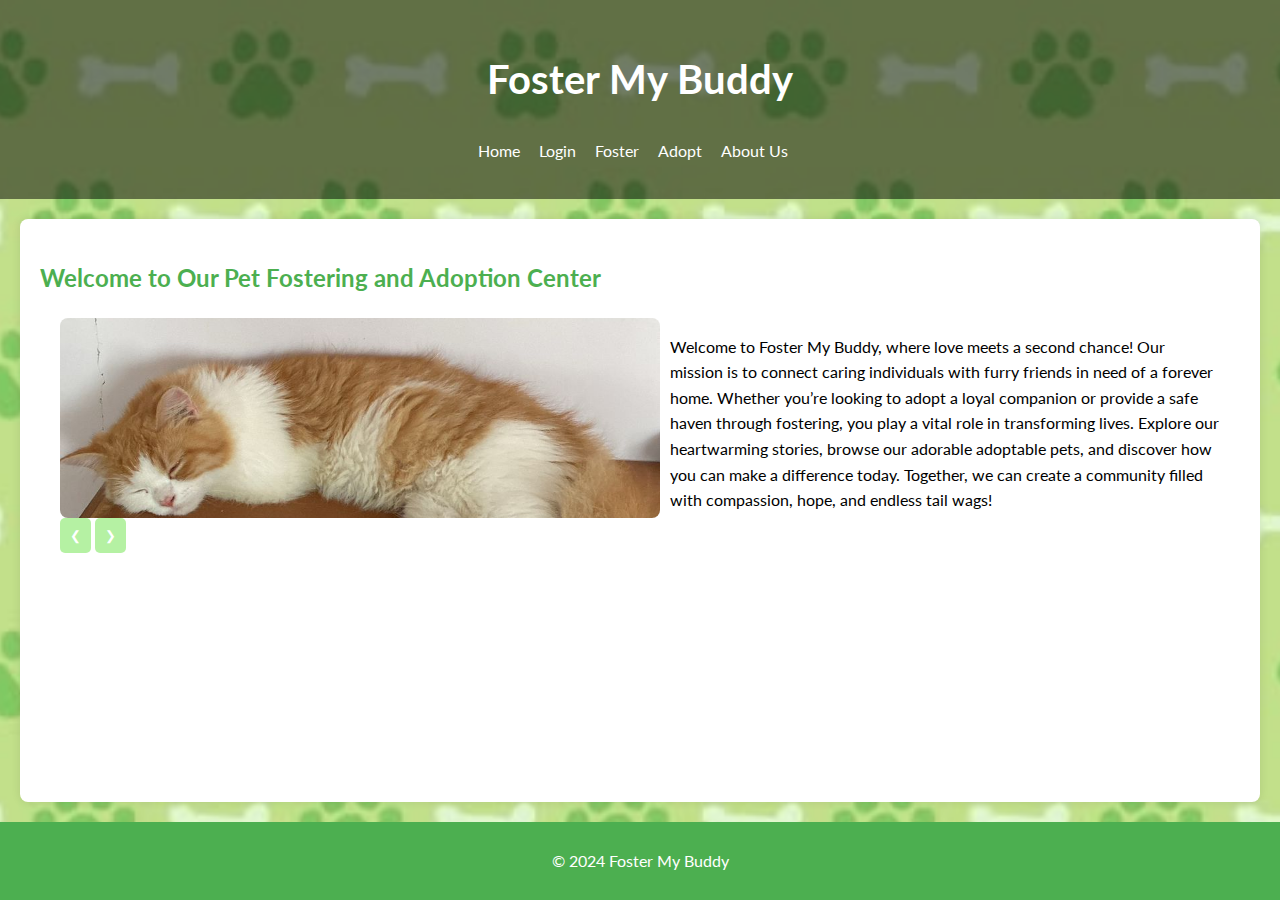
<file: wt website/index.html>
<!DOCTYPE html>
<html lang="en">
<head>
    <meta charset="UTF-8">
    <meta name="viewport" content="width=device-width, initial-scale=1.0">
    <title>Home - Pet Adoption</title>
    <link rel="stylesheet" href="styles.css">
    <link href="https://fonts.googleapis.com/css2?family=Lato:wght@300;400;700&display=swap" rel="stylesheet">
</head>
<body>
    <header>
        <h1>Foster My Buddy</h1>
        <nav>
            <ul>
                <li><a href="index.html">Home</a></li>
                <li><a href="login.html">Login</a></li>
                <li><a href="foster.html">Foster</a></li>
                <li><a href="adopt.html">Adopt</a></li>
                <li><a href="about.html">About Us</a></li>
            </ul>
        </nav>
    </header>

    <main>
        <h2>Welcome to Our Pet Fostering and Adoption Center</h2>
        <div class="content">
            <div class="slider">
                <div class="slides">
                    <img src="taco.jfif" alt="Adoptable Pet 1" class="slide">
                    <img src="cats.jpg" alt="Adoptable Pet 2" class="slide">
                    <img src="dog.jpg" alt="Adoptable Pet 3" class="slide">
                </div>
                <button class="prev" onclick="changeSlide(-1)">&#10094;</button>
                <button class="next" onclick="changeSlide(1)">&#10095;</button>
            </div>
            <div class="text">
                <p>Welcome to Foster My Buddy, where love meets a second chance! Our mission is to connect caring individuals with furry friends in need of a forever home. Whether you’re looking to adopt a loyal companion or provide a safe haven through fostering, you play a vital role in transforming lives. Explore our heartwarming stories, browse our adorable adoptable pets, and discover how you can make a difference today. Together, we can create a community filled with compassion, hope, and endless tail wags!</p>
            </div>
        </div>
    </main>

    <footer>
        <p>© 2024 Foster My Buddy</p>
    </footer>

    <script>
        let currentSlide = 0;

        function changeSlide(direction) {
            const slides = document.querySelectorAll('.slide');
            currentSlide += direction;

            // Loop around the slides
            if (currentSlide >= slides.length) {
                currentSlide = 0;
            } else if (currentSlide < 0) {
                currentSlide = slides.length - 1;
            }

            // Move the slides
            const offset = -currentSlide * 100; // Each slide is 100% wide
            document.querySelector('.slides').style.transform = `translateX(${offset}%)`;
        }

        // Automatically change the slide every 3 seconds
        setInterval(() => {
            changeSlide(1);
        }, 3000); // 3000 milliseconds = 3 seconds
    </script>
</body>
</html>
</file>
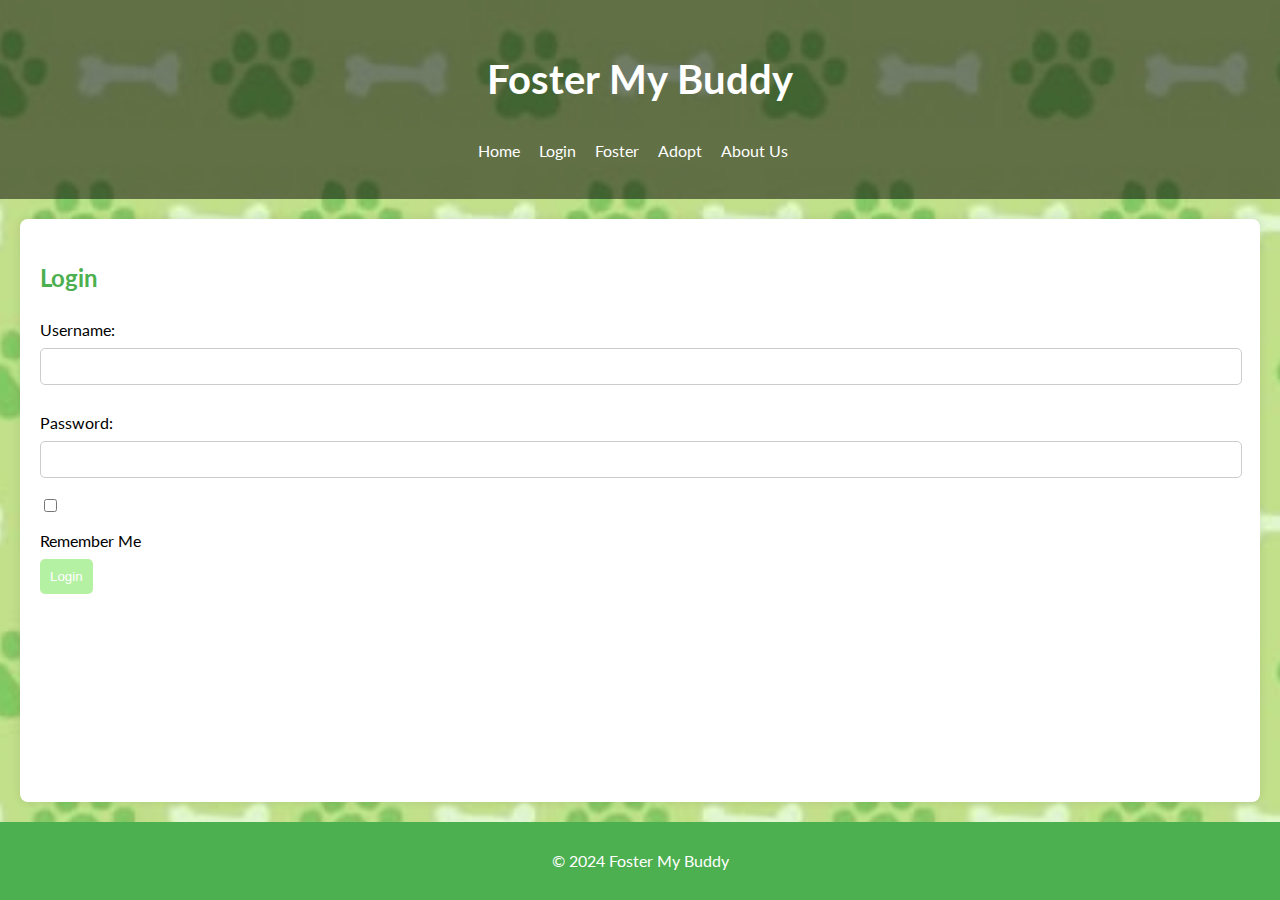
<file: wt website/login.html>
<!DOCTYPE html>
<html lang="en">
<head>
    <meta charset="UTF-8">
    <meta name="viewport" content="width=device-width, initial-scale=1.0">
    <title>Login</title>
    <link rel="stylesheet" href="styles.css">
    <link href="https://fonts.googleapis.com/css2?family=Lato:wght@300;400;700&display=swap" rel="stylesheet">
</head>
<body>
    <header>
        <h1>Foster My Buddy</h1>
        <nav>
            <ul>
                <li><a href="index.html">Home</a></li>
                <li><a href="login.html">Login</a></li>
                <li><a href="foster.html">Foster</a></li>
                <li><a href="adopt.html">Adopt</a></li>
                <li><a href="about.html">About Us</a></li>
            </ul>
        </nav>
    </header>

    <main>
        <h2>Login</h2>
        <form id="login-form" action="login_process.php" method="POST">
            <label for="username">Username:</label>
            <input type="text" id="username" name="username" required>
            
            <label for="password">Password:</label>
            <input type="password" id="password" name="password" required>

            <div>
                <input type="checkbox" id="remember-me" name="remember">
                <label for="remember-me">Remember Me</label>
            </div>

            <!-- Login Button -->
            <button type="submit">Login</button>
            <div id="error-message" style="color: red;"></div> <!-- For displaying errors -->

        </form>
    </main>

    <footer>
        <p>&copy; 2024 Foster My Buddy</p>
    </footer>
    <script src="login.js"></script>
</body>
</html>
</file>
<file: wt website/styles.css>
body {
    font-family: 'Arial', sans-serif;
    line-height: 1.6;
    margin: 0;
    padding: 0;
    background-color: #f9f9f9;
}

header {
    background: #4caf50; /* Green */
    color: white;
    padding: 10px 20px;
    text-align: center;
}

nav ul {
    list-style: none;
    padding: 0;
}

nav ul li {
    display: inline;
    margin-right: 20px;
}

nav a {
    color: white;
    text-decoration: none;
}

nav a:hover {
    text-decoration: underline;
}

h1 {
    font-size: 2.5em;
}

h2 {
    color: #4CAF50;
    margin-top: 20px;
}

h3 {
    color: #333;
}

main {
    padding: 20px;
    margin: 20px;
    background: white;
    border-radius: 8px;
    box-shadow: 0 0 10px rgba(0, 0, 0, 0.1);
}

footer {
    text-align: center;
    padding: 10px 0;
    background: #4CAF50; /* Green */
    color: white;
    position: relative;
    bottom: 0;
    width: 100%;
}

img {
    max-width: 100%;
    height: auto;
    border-radius: 8px;
}

.pet-list, .adopt-pet-list {
    display: flex;
    flex-wrap: wrap;
    gap: 20px;
    margin-top: 10px;
}

.pet, .adopt-pet {
    background: #e7f3fe; /* Light Blue */
    border: 1px solid #4CAF50; /* Green */
    border-radius: 8px;
    padding: 15px;
    flex: 1 1 calc(30% - 20px); /* Three items in a row */
    box-shadow: 0 0 5px rgba(0, 0, 0, 0.1);
}

label {
    display: block;
    margin: 10px 0 5px;
}

input[type="text"],
input[type="password"] {
    width: calc(100% - 20px);
    padding: 10px;
    margin-bottom: 15px;
    border: 1px solid #ccc;
    border-radius: 5px;
}

button {
    background-color: #4CAF50; /* Green */
    color: white;
    padding: 10px 15px;
    border: none;
    border-radius: 5px;
    cursor: pointer;
}

button:hover {
    background-color: #45a049; /* Darker Green */
}



/*this is to add a background image and add a left side photo in index page*/


body {
    margin: 0;
    font-family: Arial, sans-serif;
    background-image: url('background3.jpg'); /* Background image */
    background-size: cover;
    background-position: center;
}

header {
    background-color: rgba(0, 0, 0, 0.5); /* Semi-transparent background */
    padding: 20px;
}

nav ul {
    list-style-type: none;
    padding: 0;
}

nav ul li {
    display: inline;
    margin-right: 15px;
}

.content {
    display: flex; /* Use flexbox for layout */
    align-items: center; /* Center items vertically */
    margin: 20px; /* Add some margin */
}

.left-image-index {
    width: 250px; /* Set a fixed width for the image */
    height: auto; /* Maintain aspect ratio */
    margin-right: 50px; /* Space between image and text */
}

.text {
    max-width: 600px; /* Limit the width of the text */
}

footer {
    text-align: center;
    padding: 10px;
}



/*this is for the footer to stick at the bottom*/

html, body {
    height: 100%; /* Ensure full height for the body */
    margin: 0; /* Remove default margin */
}

body {
    display: flex; /* Use flexbox */
    flex-direction: column; /* Stack children vertically */
}

main {
    flex: 1; /* Take up available space */
}

footer {
    text-align: center; /* Center the text */
    padding: 10px 0; /* Padding for spacing */
}



/*this is for flex box in foster page above*/


.foster-info {
    display: flex; /* Use flexbox for layout */
    align-items: center; /* Center items vertically */
    margin-bottom: 20px; /* Add space below this section */
}

.foster-image {
    height: 400px; /* Set a fixed height for the image */
    margin-right: 20px; /* Space between the image and text */
    flex-shrink: 0; /* Prevent image from shrinking */
}

.foster-text {
    flex: 1; /* Allow text to take up remaining space */
}



/*this is for flex box for each pet in foster page*/

.pets {
    display: flex; /* Use flexbox for the pets container */
    flex-wrap: wrap; /* Allow wrapping of items */
    gap: 20px; /* Space between pet items */
}

.pet {
    flex: 0 0 calc(50% - 20px); /* Take up 50% of the row width minus gap */
    box-sizing: border-box; /* Include padding/border in the width calculation */
}

.pet-info {
    display: flex; /* Flexbox for individual pet items */
    align-items: center; /* Center items vertically */
    background-color: #f9f9f9; /* Optional: background color for visual separation */
    border: 1px solid #ddd; /* Optional: border around each pet */
    padding: 10px; /* Padding for better spacing */
    border-radius: 5px; /* Optional: rounded corners */
}

.pet-image {
    height: 300px; /* Set a fixed height for pet images */
    margin-right: 20px; /* Space between the image and details */
    flex-shrink: 0; /* Prevent image from shrinking */
}

.pet-details {
    flex: 1; /* Allow details to take up remaining space */
}



/*for slider*/

.slider {
    position: relative; /* For positioning of buttons */
    max-width: 600px; /* Set a max width for the slider */
    margin: auto; /* Center the slider */
    overflow: hidden; /* Hide overflow */
}

.slides {
    display: flex; /* Use flexbox for slides */
    transition: transform 0.5s ease; /* Smooth transition */
}

.slide {
    min-width: 100%; /* Each slide takes full width */
    height: 300px; /* Set a fixed height for images */
    object-fit: cover; /* Cover the area */
}

button {

    top: 50%; /* Center vertically */
    background-color: rgba(106, 226, 69, 0.496); /* Semi-transparent background */
    border: none; /* No border */
    cursor: pointer; /* Pointer cursor */
    padding: 10px; /* Padding for buttons */
}

.prev {
    left: 10px; /* Position left button */
}

.next {
    right: 10px; /* Position right button */
}




/*for text and slider side by side*/

.content {
    display: flex; /* Use Flexbox for layout */
    align-items: flex-start; /* Align items at the top */
    gap: 10px; /* Space between the slider and text */
}

.slider {
    position: relative; /* For positioning of buttons */
    max-width: 600px; /* Set a smaller max width for the slider */
    margin: auto; /* Center the slider */
    overflow: hidden; /* Hide overflow */
}

.slides {
    display: flex; /* Use flexbox for slides */
    transition: transform 0.5s ease; /* Smooth transition */
}

.slide {
    min-width: 100%; /* Each slide takes full width of the slider */
    height: 200px; /* Set a smaller fixed height for images */
    object-fit: cover; /* Cover the area */
}

.prev {
    left: 5px; /* Position left button */
}

.next {
    right: 5px; /* Position right button */
}

.text {
    flex: 1; /* Allow text to take up remaining space */
}



/*font*/

body {
    font-family: 'Lato', sans-serif;
}

h1, h2, p, a {
    font-family: 'Lato', sans-serif;
}







.card {
    transition: transform 0.3s ease, box-shadow 0.3s ease;
}

.card:hover {
    transform: translateY(-10px);
    box-shadow: 0 10px 20px rgba(0, 0, 0, 0.3);
}

/* Specific colors for each card */
.card:nth-child(1) {
    background-color: #ffe5e5; /* Light red */
}

/* Optional: Adjust text color for better readability */
.card-title, .card-text {
    color: #333; /* Darker text for contrast */
}
</file>
